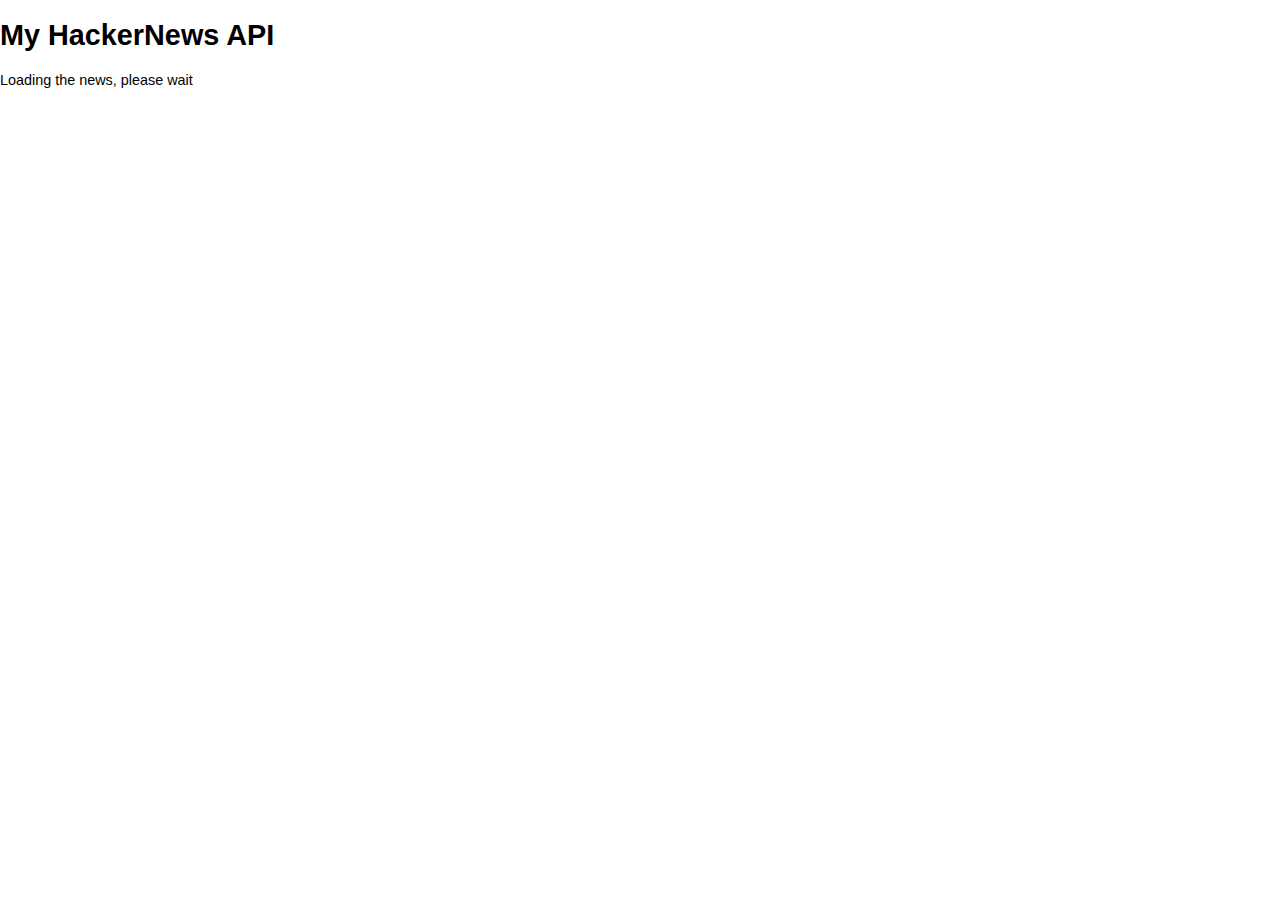
<file: index.html>
<!DOCTYPE html>
<html>
	<head>
		<title>My HackerNews API</title>
		<link rel="shortcut icon" type="image/png" href="favicon.ico"/>
		<link rel="stylesheet" type="text/css" href="./css/style.css">
		<link rel="stylesheet" href="https://use.fontawesome.com/releases/v5.7.2/css/all.css" integrity="sha384-fnmOCqbTlWIlj8LyTjo7mOUStjsKC4pOpQbqyi7RrhN7udi9RwhKkMHpvLbHG9Sr" crossorigin="anonymous">
	</head>
	<body>
		<h1> My HackerNews API</h1>
		<div id = 'loader'>Loading the news, please wait &nbsp;&nbsp;
			<i class="fas fa-spinner fa-spin"></i>
		</div>
		<div>
			<ol id="news">
				
			</ol>
		</div>
	</body>
	<!--We would ideally want to minify the files and concatenate them all in one script -->
	<script type="text/javascript" src="./js/getNews.js"></script>
	<script type="text/javascript" src="./js/getComments.js"></script>
	<script type="text/javascript" src="./js/dom_elements.js"></script>
	<script type="text/javascript" src="./js/index.js"></script>
</html>
</file>
<file: css/style.css>
body {
    margin: auto 0;
    font-family: Arial;
    font-size: 0.9em;
}

a {
    text-decoration: none;
}

.colorGray {
    color: gray;    
}

.colorRed {
    color: red;
}

.commentClass {
	font-size: 0.8em;
    cursor: pointer;
}

.commentClass:hover{
    color: blue;
    text-decoration: underline;
}

.hide {
	display: none;
}

.show {
	display:block;
}

.smallerFont {
	font-size: 0.8em;
}
</file>
